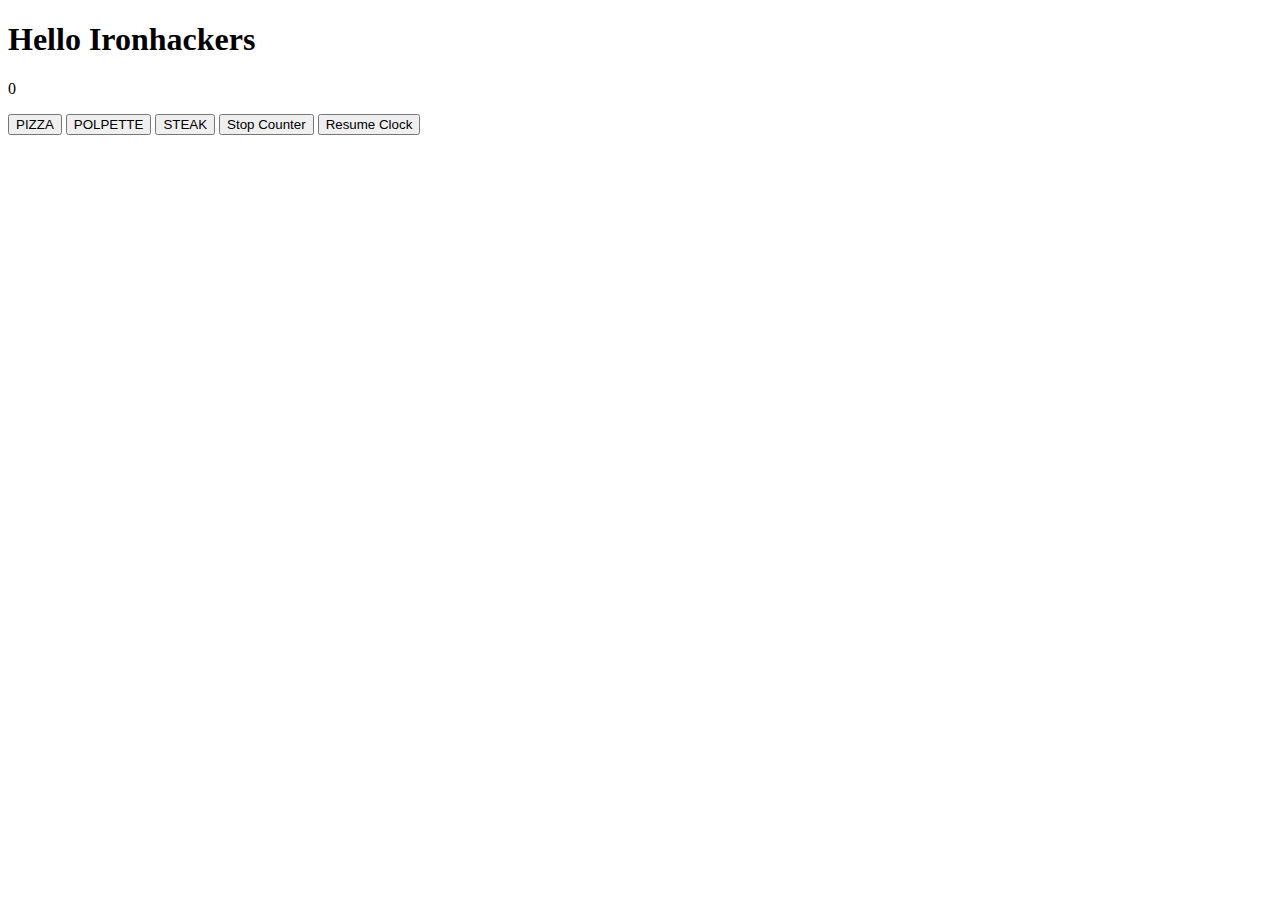
<file: 01-js_async_callbacks/index.html>
<!DOCTYPE html>
<html lang="en">
<head>
    <meta charset="UTF-8">
    <meta http-equiv="X-UA-Compatible" content="IE=edge">
    <meta name="viewport" content="width=device-width, initial-scale=1.0">
    <title>Document</title>
</head>
<body>
    <h1>Hello Ironhackers</h1>
    <p><span id="counter">0</span></p>
    <button onclick="onButton1Click()">PIZZA</button>
    <button onclick="onButton2Click()">POLPETTE</button>
    <button onclick="onButton3Click()">STEAK</button>
    <button onclick="stopClock()">Stop Counter</button>
    <button onclick="resumeClock()">Resume Clock</button>
    <script src="./scripts/script.js"></script>
</body>
</html>
</file>
